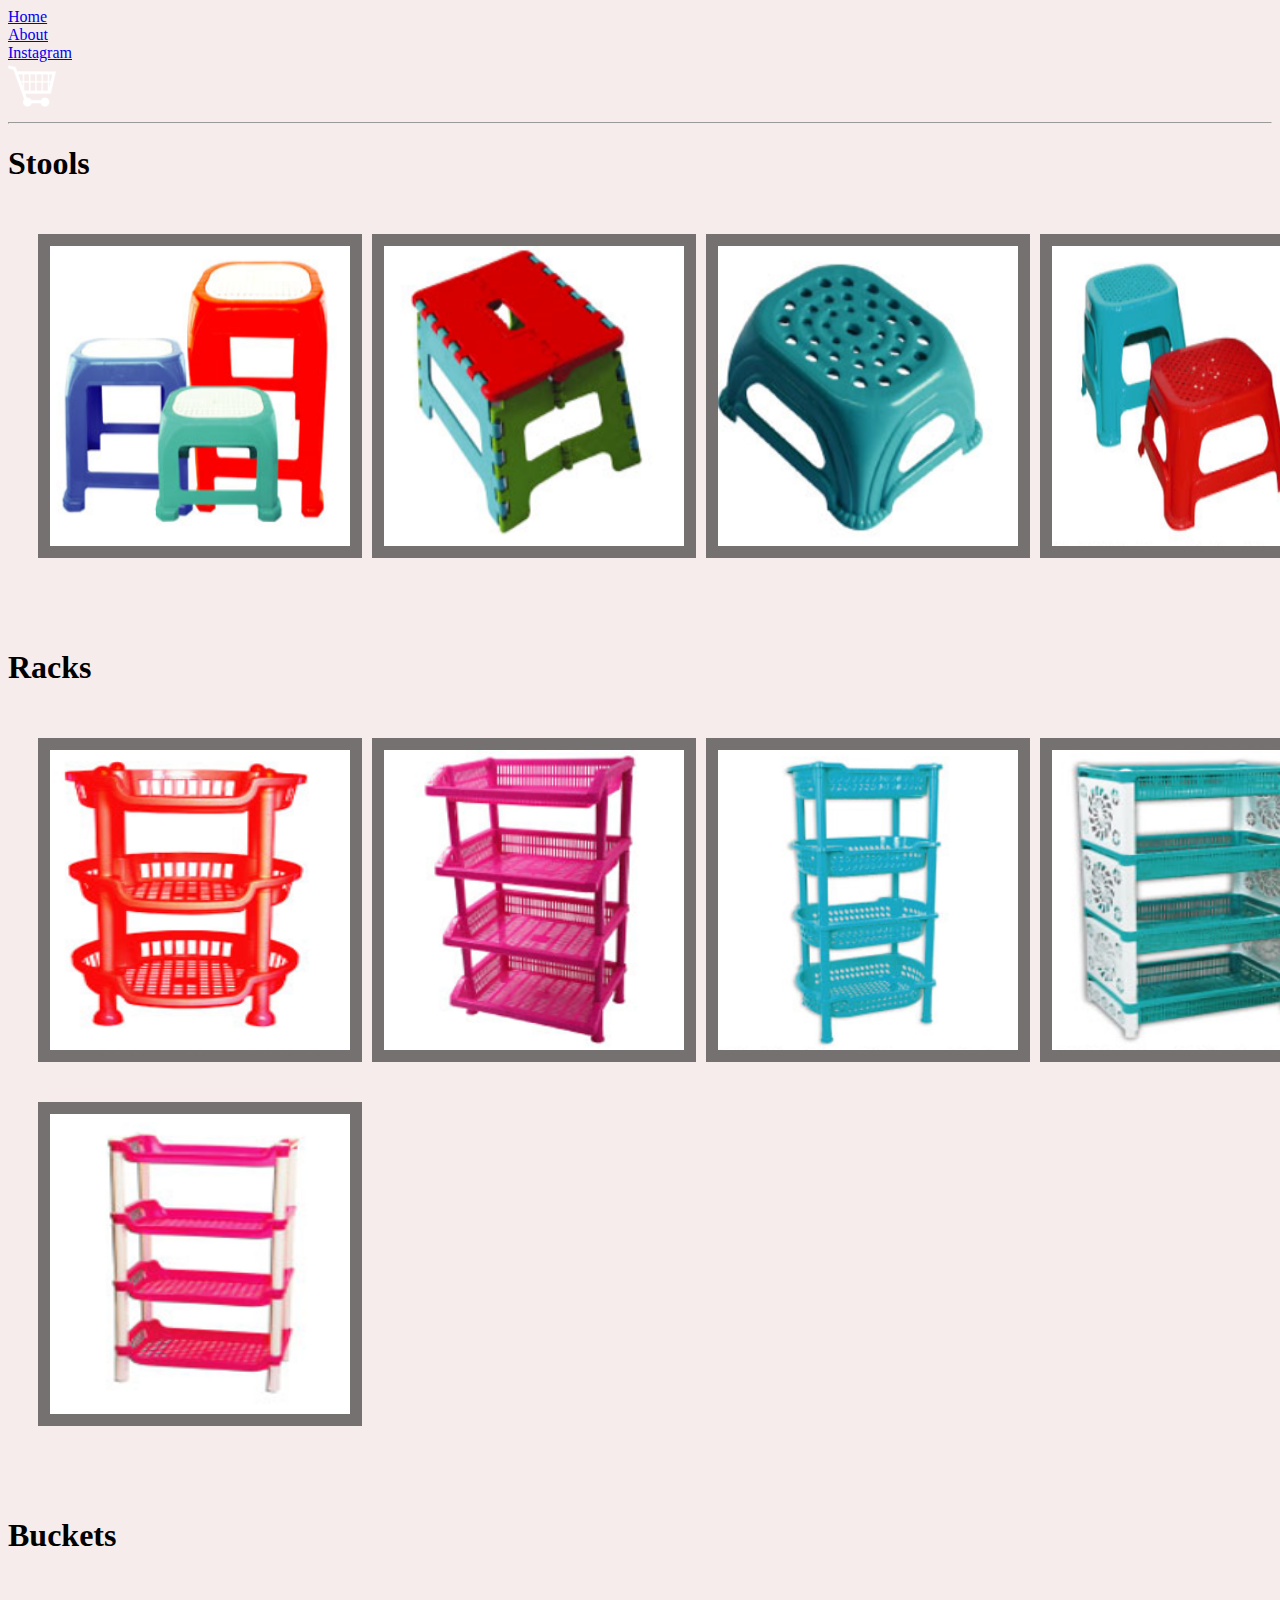
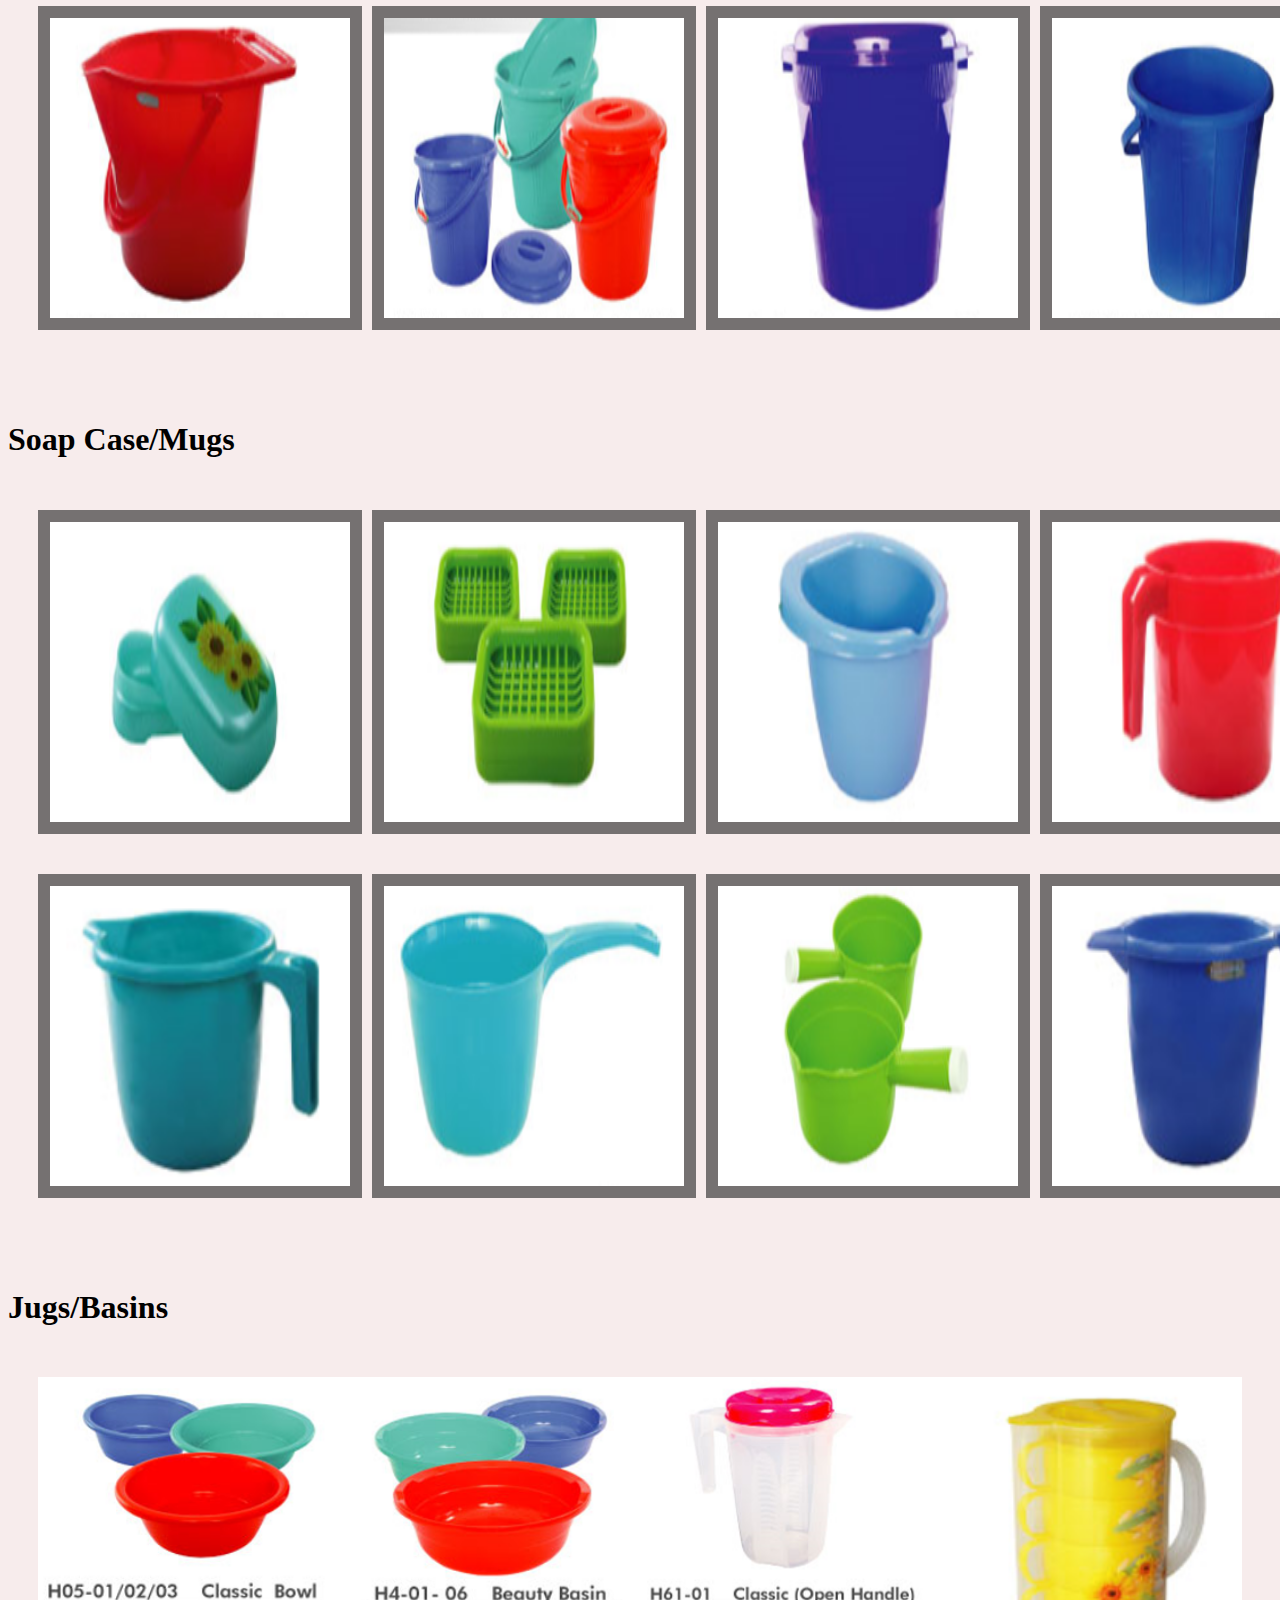
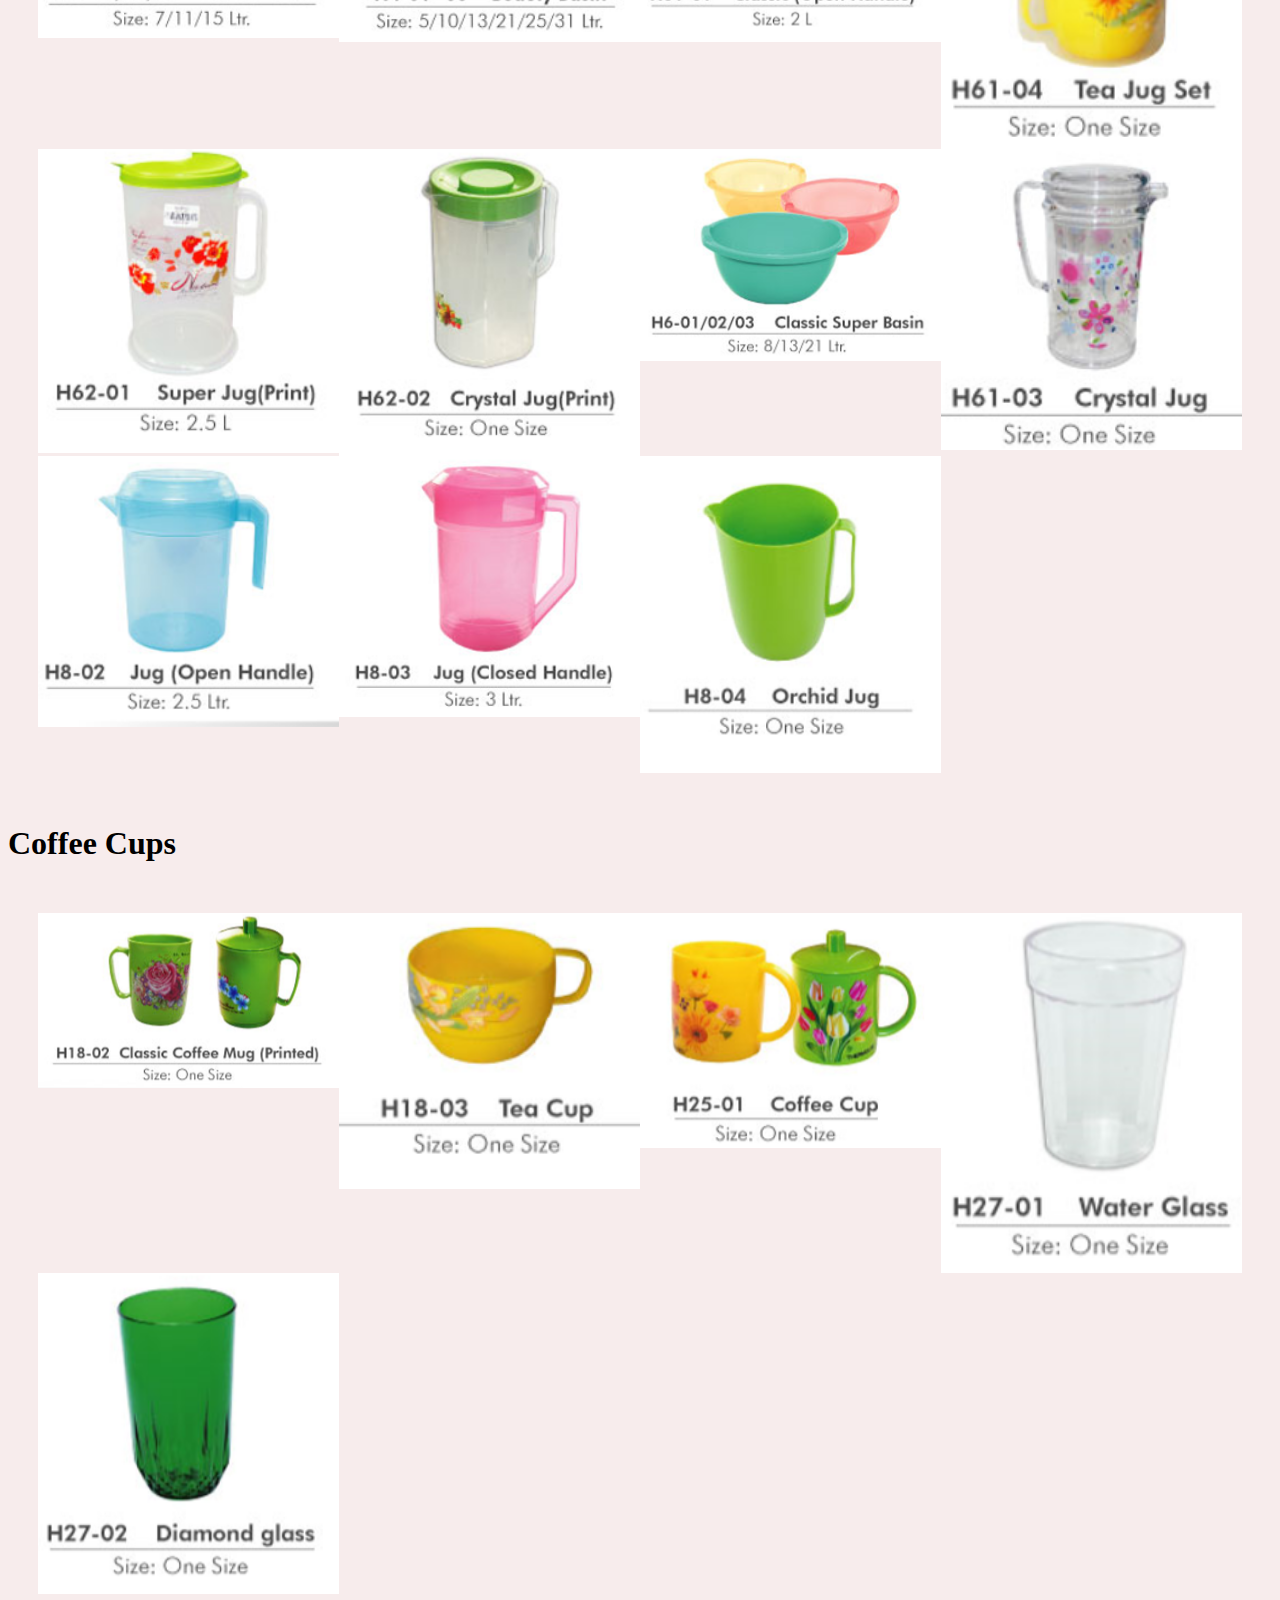
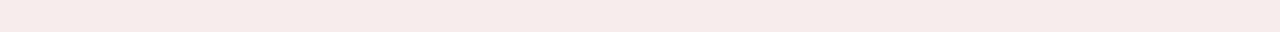
<file: householdplastics.html>
<!DOCTYPE html>
<html>
    <head>
        <meta charset="utf-8" />
        <title>Household Plastics</title>
        <link href="https://fonts.googleapis.com/css2?family=Lobster&display=swap" rel="stylesheet"> 
        <link rel="stylesheet" href="householdplastics.css">
    </head>
    
    <body>
        <div class="hpcontent-wrapper">
            <div class="nav-wrapper">
                <div class="left-side">
                    <div class="nav-link-wrapper active-nav-link">
                        <a href="index2.html">Home</a>
                      </div>
    
                        <div class="nav-link-wrapper">
                            <a href="about.html">About</a>
                        </div>
    
                        <div class="nav-link-wrapper">
                            <a href="https://www.instagram.com/lasostoreseiborlang/">Instagram</a>
                        </div>
                </div>
    
                <div class="rifgt-side">
                    <div class="brand">
                        <a href="#" id="cart"><img src="cart-59-48.png"></a>
                    </div>
                </div>
            </div>
            <hr>
            <h1>Stools</h1>
            <div class="hpS-wrapper">
                <div class="cH1_01_02_03">
                    <img src="HomeImage/plastichoiuseware/Stool/H1_01_02_03.png"id="idH1_01_02_03" alt="Stool">
                </div>
                <div class="cH1_04">
                    <img src="HomeImage/plastichoiuseware/Stool/H1_04.png"id="idH1_04" alt="Magic Stool">
                </div>
                <div class="cH1_05">
                    <img src="HomeImage/plastichoiuseware/Stool/H1_05.png"id="idH1_05" alt="Short Stool">
                </div>
                <div class="cH1_06_07">
                    <img src="HomeImage/plastichoiuseware/Stool/H1_06_07.png"id="idH1_06_07" alt="Super_Medium_Stool Super_Short_Stool">
                </div>
                
            </div>
            <h1>Racks</h1>
            <div class="hpR-wrapper">
                <div class="cH10_01">
                    <a href="H10_01.html">
                        <img src="HomeImage/plastichoiuseware/Rack/H10_01.png"id="idH10_01" alt="Round Rack"></a>
                </div>
                <div class="cH2_01">
                    <a href="H2_01.html"><img src="HomeImage/plastichoiuseware/Rack/H2_01.png"id="idH2_01" alt="Square Rack"></a>
                </div>
                <div class="cH2_02">
                    <a href="H2_02.html"><img src="HomeImage/plastichoiuseware/Rack/H2_02.png"id="idH2_02" alt="Classic Square Rack"></a>
                </div>
                <div class="cH2_04">
                    <a href="H2_04.html"><img src="HomeImage/plastichoiuseware/Rack/H2_04.png"id="idH2_04" alt="Safety Rack"></a>
                </div>
                <div class="cH2_05">
                    <a href="H2_05.html"><img src="HomeImage/plastichoiuseware/Rack/H2_05.png"id="idH2_05" alt="Mini Rack"></a>
                </div>
                
            </div>
            <h1>Buckets</h1>
            <div class="hpB-wrapper">
                <div class="cH36_01">
                    <img src="HomeImage/plastichoiuseware/Bucket/H36_01.png"id="idH36_01" alt="Beauty Bucket">
                </div>
                <div class="cH3_01_06">
                    <img src="HomeImage/plastichoiuseware/Bucket/H3_01_06.png"id="idH3_01_06" alt="Plastic Handle Bucket">
                </div>
                <div class="cH3_07_08">
                    <img src="HomeImage/plastichoiuseware/Bucket/H3_07_08.png"id="idH3_07_08" alt="Drum Bucket">
                </div>
                <div class="cH3_09_10_11">
                    <img src="HomeImage/plastichoiuseware/Bucket/H3_09_10_11.png"id="idH3_09_10_11" alt="Super Bucket">
                </div>
                
            </div>
            <h1>Soap Case/Mugs</h1>
            <div class="hpSM-wrapper">
                <div class="cH33_01">
                    <img src="HomeImage/plastichoiuseware/Soap_case_Mug/H33_01.png"id="idH33_01" alt="Beauty Soap Case">
                </div>
                <div class="cH33_02">
                    <img src="HomeImage/plastichoiuseware/Soap_case_Mug/H33_02.png"id="idH33_02" alt="Luxury Soap Case">
                </div>
                <div class="cH51_01">
                    <img src="HomeImage/plastichoiuseware/Soap_case_Mug/H51_01.png"id="idH51_01" alt="Juice Mug">
                </div>
                <div class="cH9_01">
                    <img src="HomeImage/plastichoiuseware/Soap_case_Mug/H9_01.png"id="idH9_01" alt="Mug">
                </div>
                <div class="cH9_02">
                    <img src="HomeImage/plastichoiuseware/Soap_case_Mug/H9_02.png"id="idH9_02" alt="Mug">
                </div>
                <div class="cH9_03">
                    <img src="HomeImage/plastichoiuseware/Soap_case_Mug/H9_03.png"id="idH9_03" alt="Water Laddle">
                </div>
                <div class="cH9_04">
                    <img src="HomeImage/plastichoiuseware/Soap_case_Mug/H9_04.png"id="idH9_04" alt="Round Water Laddle">
                </div>
                <div class="cH9_05_06">
                    <img src="HomeImage/plastichoiuseware/Soap_case_Mug/H9_05_06.png"id="idH9_05_06" alt="Mug">
                </div>
                
            </div>
            <h1>Jugs/Basins</h1>
            <div class="hpJB-wrapper">
                <img src="HomeImage/plastichoiuseware/Jugs_Basins/H05_01_02_03.png" alt="Classic Bowl">
                <img src="HomeImage/plastichoiuseware/Jugs_Basins/H4_01_06.png" alt="Beauty Basin">
                <img src="HomeImage/plastichoiuseware/Jugs_Basins/H61_01.png" alt="Classic Open Handle Jug">
                <img src="HomeImage/plastichoiuseware/Jugs_Basins/H61_04.png" alt="Tea Jug Set">
                <img src="HomeImage/plastichoiuseware/Jugs_Basins/H62_01.png" alt="Super Jug(Print)">
                <img src="HomeImage/plastichoiuseware/Jugs_Basins/H62_02.png" alt="Crystal Jug Print">
                <img src="HomeImage/plastichoiuseware/Jugs_Basins/H6_01_02_03.png" alt="Classic Super Basin">
                <img src="HomeImage/plastichoiuseware/Jugs_Basins/H61_03.png" alt="Crystal Jug">
                <img src="HomeImage/plastichoiuseware/Jugs_Basins/H8_02.png" alt="Jug Open Handle">
                <img src="HomeImage/plastichoiuseware/Jugs_Basins/H8_03.png" alt="Jug Closed Handle">
                <img src="HomeImage/plastichoiuseware/Jugs_Basins/H8_04.png" alt="Orchid Jug">
            </div>

            <h1>Coffee Cups</h1>
            <div class="hpCC-wrapper">
                <img src="HomeImage/plastichoiuseware/Coffee Cup/H18_02.png" alt="Classic Coffee Mug">
                <img src="HomeImage/plastichoiuseware/Coffee Cup/H18_03.png" alt="Tea Cup">
                <img src="HomeImage/plastichoiuseware/Coffee Cup/H25_01.png" alt="Coffee Cup">
                <img src="HomeImage/plastichoiuseware/Coffee Cup/H27_01.png" alt="Water Glass">
                <img src="HomeImage/plastichoiuseware/Coffee Cup/H27_02.png" alt="Diamond Glass">
            </div>
        </div>
    </body>
</file>
<file: householdplastics.css>
/*Master Styles*/
body {
  background-color: rgb(247, 236, 236);
}

/*.container {
  display: grid;
  grid-template-columns: 1fr;
}
/*Navigation Styles*/
form.search input[type=text] {
  padding: 10px;
  font-size: 15px;
  border-radius: 5px;
  border: 1px solid grey;
  float: left;
  width: 400px;
  background: #f1f1f1;
}

form.search button {
  float: left;
  width: 5%;
  padding: 10px;
  background: #2196F3;
  color: white;
  font-size: 15px;
  border-radius: 5px;
  border: 1px solid grey;
  border-left: none;
  cursor: pointer;
  margin-right: 20px;
}

form.search button:hover {
  background: #0b7dda;
}

form.search::after {
  content: "";
  clear: both;
  display: table;
}
ul {
  list-style-type: none;
  margin: 0;
  padding: 0;
  overflow: hidden;
  background-color: rgb(167, 83, 247);
  height:60px;
}

li {
  float: right;
}

li a {
  display: block;
  color: white;
  font-size: 40px;
  text-align: center;
  padding: 14px;
  text-decoration: none;
}

/* Change the link color to #111 (black) on hover */
li a:hover {
  background-color: #111;
}
#Idaccount{
  text-decoration: none;
  margin-right: 10px;
  color:yellow;
}
#Idlogin{
  text-decoration: none;
  color:yellow;
}

#btnUser {
  display: inline-block;
  color:yellow;
}
#btnCart {
  display: inline-block;
  color:yellow;
}
#btnLogout {
  display: inline-block;
  color:yellow;
}


/*Stool Wrapper Styles*/
.hpS-wrapper {
  display: grid;
  grid-template-columns: 1fr 1fr 1fr 1fr;
}

.hpS-wrapper img {
  width: 100%;
}

.hpS-wrapper {
  padding: 30px;
}

/*Rack Wrapper Styles*/
.hpR-wrapper {
  display: grid;
  grid-template-columns: 1fr 1fr 1fr 1fr;
}

.hpR-wrapper img {
  width: 100%;
}

.hpR-wrapper {
  padding: 30px;
}

/*Bucket Wrapper Styles*/
.hpB-wrapper {
  display: grid;
  grid-template-columns: 1fr 1fr 1fr 1fr;
}

.hpB-wrapper img {
  width: 100%;
}

.hpB-wrapper {
  padding: 30px;
}

/*Soap_Case Mugs Wrapper Styles*/
.hpSM-wrapper {
  display: grid;
  grid-template-columns: 1fr 1fr 1fr 1fr;
}

.hpSM-wrapper img {
  width: 100%;
}

.hpSM-wrapper {
  padding: 30px;
}

/*Jugs_Basins Wrapper Styles*/
.hpJB-wrapper {
  display: grid;
  grid-template-columns: 1fr 1fr 1fr 1fr;
}

.hpJB-wrapper img {
  width: 100%;
}

.hpJB-wrapper {
  padding: 30px;
}

/*Coffee Wrapper Styles*/
.hpCC-wrapper {
  display: grid;
  grid-template-columns: 1fr 1fr 1fr 1fr;
}

.hpCC-wrapper img {
  width: 100%;
}

.hpCC-wrapper {
  padding: 30px;
}
.cH1_01_02_03 {
  background-color: rgb(117, 113, 113);
  padding: 12px;

  margin-bottom: 40px;
  margin-right: 10px;
  width: 300px;
  height: 300px;
}
#idH1_01_02_03 {
  width: 100%;
  height: 100%;
}

.cH1_04 {
  background-color: rgb(117, 113, 113);
  padding: 12px;

  margin-bottom: 40px;
  margin-right: 10px;
  width: 300px;
  height: 300px;
}
#idtxtH1_04{
  text-decoration-line: underline;
}
#idH1_04 {
  width: 100%;
  height: 100%;
}

.cH1_05 {
  background-color: rgb(117, 113, 113);
  padding: 12px;

  margin-bottom: 40px;
  margin-right: 10px;
  width: 300px;
  height: 300px;
}
#idtxtH_01_02_03{
  text-decoration-line: underline;
}
#idH1_05 {
  width: 100%;
  height: 100%;
}
#idtxtH1_05{
  text-decoration-line: underline;
}

.cH1_06_07 {
  background-color: rgb(117, 113, 113);
  padding: 12px;

  margin-bottom: 40px;
  margin-right: 10px;
  width: 300px;
  height: 300px;
}
#idH1_06_07 {
  width: 100%;
  height: 100%;
}
#idtxtH1_06_07{
  text-decoration-line: underline;
}

.cH10_01 {
  background-color: rgb(117, 113, 113);
  padding: 12px;

  margin-bottom: 40px;
  margin-right: 10px;
  width: 300px;
  height: 300px;
}
#idH10_01 {
  width: 100%;
  height: 100%;
}

.cH2_01 {
  background-color: rgb(117, 113, 113);
  padding: 12px;

  margin-bottom: 40px;
  margin-right: 10px;
  width: 300px;
  height: 300px;
}
#idH2_01 {
  width: 100%;
  height: 100%;
}

.cH2_02 {
  background-color: rgb(117, 113, 113);
  padding: 12px;

  margin-bottom: 40px;
  margin-right: 10px;
  width: 300px;
  height: 300px;
}
#idH2_02 {
  width: 100%;
  height: 100%;
}

.cH2_04 {
  background-color: rgb(117, 113, 113);
  padding: 12px;

  margin-bottom: 40px;
  margin-right: 10px;
  width: 300px;
  height: 300px;
}
#idH2_04 {
  width: 100%;
  height: 100%;
}

.cH2_05 {
  background-color: rgb(117, 113, 113);
  padding: 12px;

  margin-bottom: 40px;
  margin-right: 10px;
  width: 300px;
  height: 300px;
}
#idH2_05 {
  width: 100%;
  height: 100%;
}

.cH36_01 {
  background-color: rgb(117, 113, 113);
  padding: 12px;

  margin-bottom: 40px;
  margin-right: 10px;
  width: 300px;
  height: 300px;
}
#idH36_01 {
  width: 100%;
  height: 100%;
}

.cH3_01_06 {
  background-color: rgb(117, 113, 113);
  padding: 12px;

  margin-bottom: 40px;
  margin-right: 10px;
  width: 300px;
  height: 300px;
}
#idH3_01_06 {
  width: 100%;
  height: 100%;
}

.cH3_07_08 {
  background-color: rgb(117, 113, 113);
  padding: 12px;

  margin-bottom: 40px;
  margin-right: 10px;
  width: 300px;
  height: 300px;
}
#idH3_07_08 {
  width: 100%;
  height: 100%;
}

.cH3_09_10_11 {
  background-color: rgb(117, 113, 113);
  padding: 12px;

  margin-bottom: 40px;
  margin-right: 10px;
  width: 300px;
  height: 300px;
}
#idH3_09_10_11 {
  width: 100%;
  height: 100%;
}

.cH33_01 {
  background-color: rgb(117, 113, 113);
  padding: 12px;

  margin-bottom: 40px;
  margin-right: 10px;
  width: 300px;
  height: 300px;
}
#idH33_01 {
  width: 100%;
  height: 100%;
}
.cH33_02 {
  background-color: rgb(117, 113, 113);
  padding: 12px;

  margin-bottom: 40px;
  margin-right: 10px;
  width: 300px;
  height: 300px;
}
#idH33_02 {
  width: 100%;
  height: 100%;
}
.cH51_01 {
  background-color: rgb(117, 113, 113);
  padding: 12px;

  margin-bottom: 40px;
  margin-right: 10px;
  width: 300px;
  height: 300px;
}
#idH51_01 {
  width: 100%;
  height: 100%;
}
.cH9_01 {
  background-color: rgb(117, 113, 113);
  padding: 12px;

  margin-bottom: 40px;
  margin-right: 10px;
  width: 300px;
  height: 300px;
}
#idH9_01 {
  width: 100%;
  height: 100%;
}
.cH9_02 {
  background-color: rgb(117, 113, 113);
  padding: 12px;

  margin-bottom: 40px;
  margin-right: 10px;
  width: 300px;
  height: 300px;
}
#idH9_02 {
  width: 100%;
  height: 100%;
}
.cH9_03 {
  background-color: rgb(117, 113, 113);
  padding: 12px;

  margin-bottom: 40px;
  margin-right: 10px;
  width: 300px;
  height: 300px;
}
#idH9_03 {
  width: 100%;
  height: 100%;
}
.cH9_04 {
  background-color: rgb(117, 113, 113);
  padding: 12px;

  margin-bottom: 40px;
  margin-right: 10px;
  width: 300px;
  height: 300px;
}
#idH9_04 {
  width: 100%;
  height: 100%;
}
.cH9_05_06 {
  background-color: rgb(117, 113, 113);
  padding: 12px;

  margin-bottom: 40px;
  margin-right: 10px;
  width: 300px;
  height: 300px;
}
#idH9_05_06 {
  width: 100%;
  height: 100%;
}
</file>
